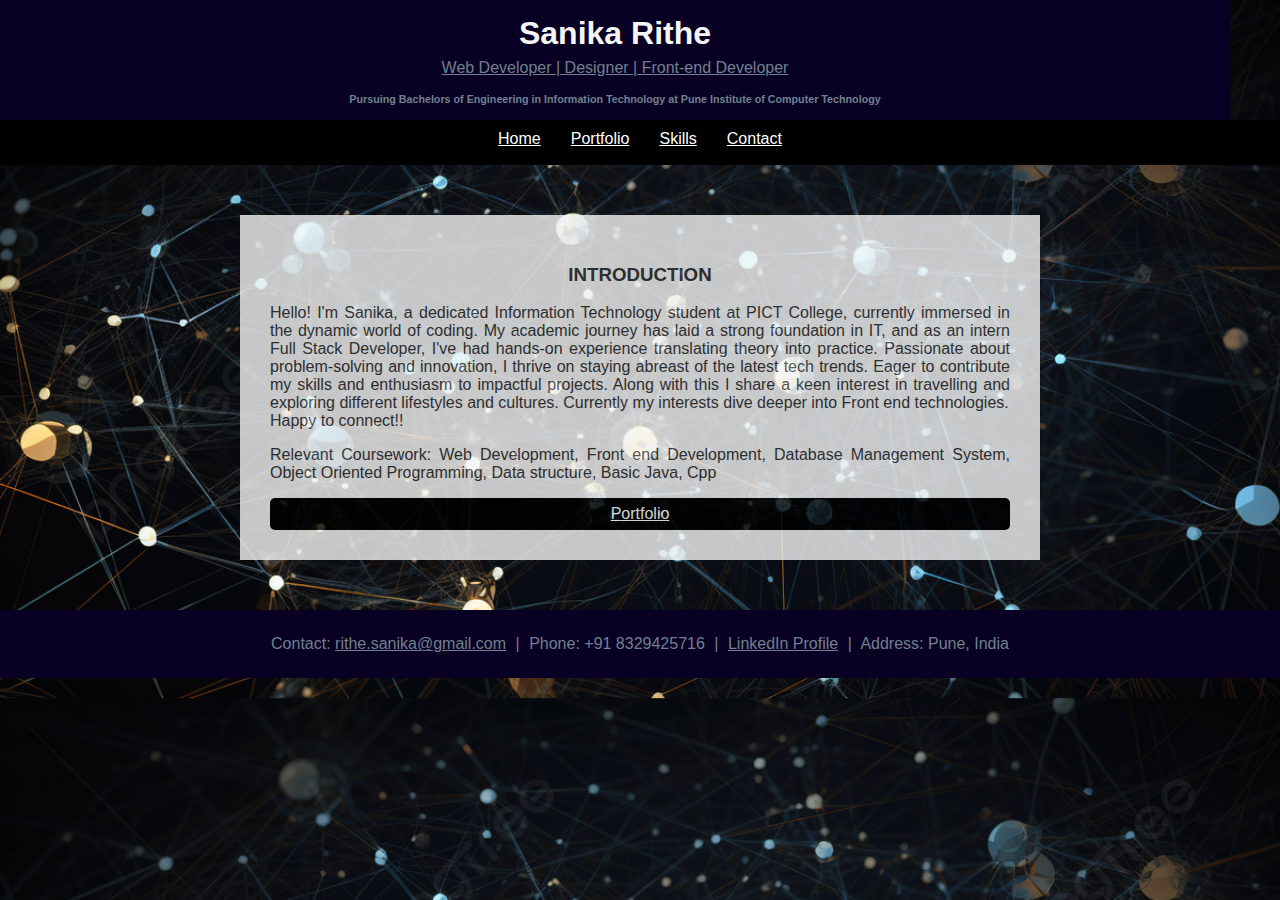
<file: index.html>
<!DOCTYPE html>
<html lang="en">

<head>
    <meta charset="UTF-8">
    <meta name="viewport" content="width=device-width, initial-scale=1.0">
    <link rel="stylesheet" href="styles.css">
    <title>Sanika Rithe - Portfolio</title>
</head>

<body>
    <!--Headers section-->
    <header>
        <div class="container">
            <h1>Sanika Rithe</h1>
            <p>Web Developer | Designer | Front-end Developer</p>
            <h6>Pursuing Bachelors of Engineering in Information Technology at Pune Institute of Computer Technology</h6>
        </div>
        <!--navigation bar-->
        <nav>
            <ul>
                <li><a href="index.html"> Home</a></li>
                <li><a href="portfolio.html"> Portfolio</a >
                <li><a href="skills.html"> Skills</a></li>
                <li><a href="contact.html"> Contact</a></li>
            </ul>
        </nav>
    </header>
    <!--header end-->
    <div class="intro">
        <!--introduction content-->
        <div class="intro-cont">
            <h3>INTRODUCTION</h3>
            <p>Hello! I'm Sanika, a dedicated Information Technology student at PICT College, currently immersed in the dynamic world of coding. My academic journey has laid a strong foundation in IT, and as an intern Full Stack Developer, I've had hands-on experience translating theory into practice. Passionate about problem-solving and innovation, I thrive on staying abreast of the latest tech trends. Eager to contribute my skills and enthusiasm to impactful projects. Along with this I share a keen interest in travelling and exploring different lifestyles and cultures. Currently my interests dive deeper into Front end technologies.
                <br> Happy to connect!!<br>
                <p>Relevant Coursework: Web Development, Front end Development, Database Management System, Object Oriented Programming, Data structure, Basic Java, Cpp</p>
            </p>
            <!--button to go to another page-->
            <a href="portfolio.html" class="button"> Portfolio </a>
        </div>
    </div>

    <!--footer-->
    <footer>
        <p>Contact: 
            <span class="contact-info"><a href="mailto:rithe.sanika@gmail.com">rithe.sanika@gmail.com</a></span>
            <span class="separator">|</span>
            <span class="contact-info">Phone: +91 8329425716</span>
            <span class="separator">|</span>
            <span class="contact-info"><a href="https://www.linkedin.com/in/sanika-rithe-55406a222/">LinkedIn Profile</a></span>
            <span class="separator">|</span>
            <span class="contact-info">Address: Pune, India</span>
        </p>
    </footer>
</body>

</html>
</file>
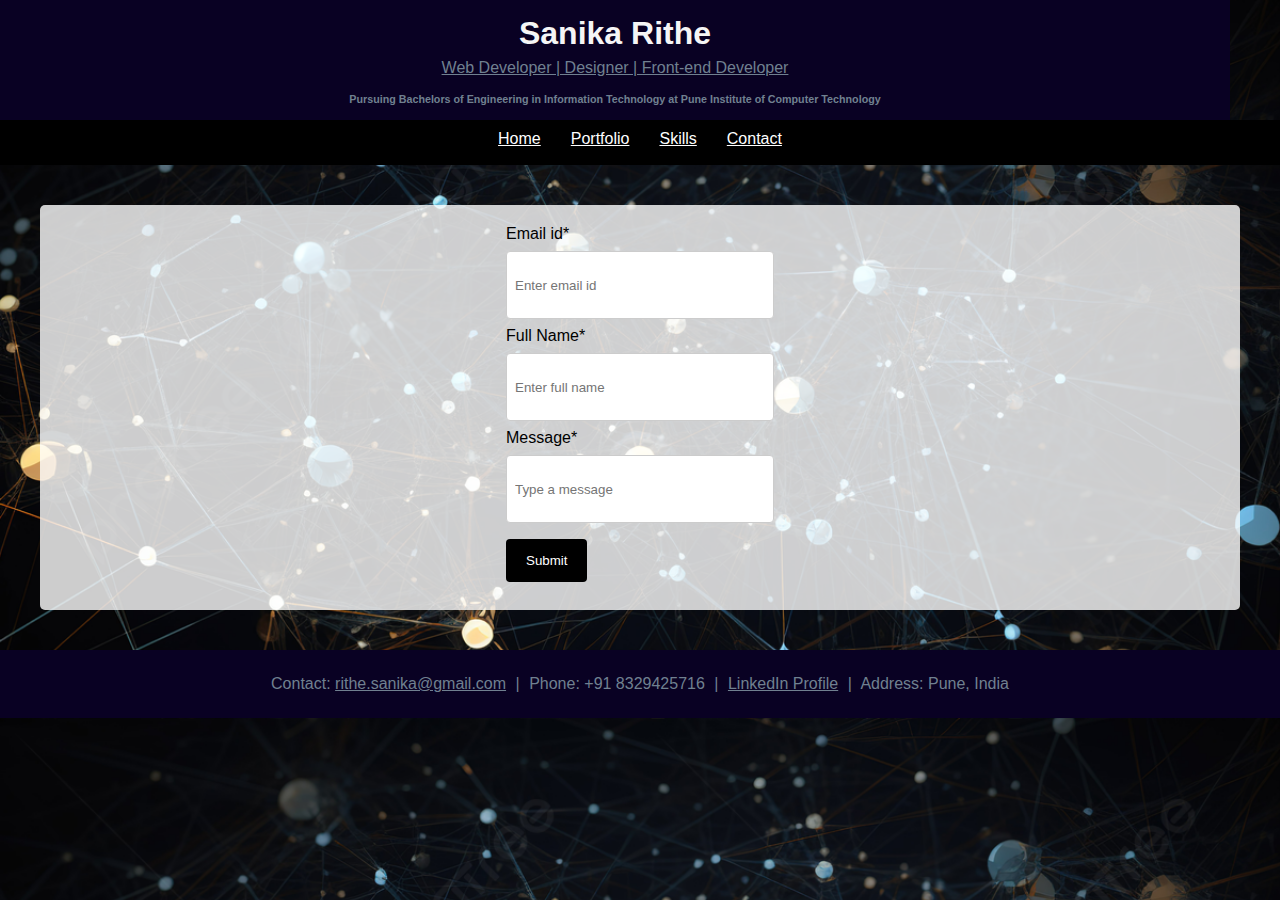
<file: contact.html>
<!DOCTYPE html>
<html lang="en">
<head>
    <meta charset="UTF-8">
    <meta name="viewport" content="width=device-width, initial-scale=1.0">
    <link rel="stylesheet" href="styles.css">
    <title>Sanika Rithe - Portfolio</title>
</head>
<body>
    <header>
        <div class="container">
            <h1>Sanika Rithe</h1>
            <p>Web Developer | Designer | Front-end Developer</p>
            <h6>Pursuing Bachelors of Engineering in Information Technology at Pune Institute of Computer Technology</h6>
        </div>
        <nav>
            <ul>
                <li><a href="index.html"> Home</a></li>
                <li><a href="portfolio.html"> Portfolio</a></li>
                <li><a href="skills.html"> Skills</a></li>
                <li><a href="contact.html"> Contact</a></li>
            </ul>
        </nav>
    </header>

    <!--Contact form-->
    <div class="contact">
        <!--validate form while clicking submit-->
        <form onsubmit="return validateForm()">
            <label for="email">Email id*</label><br>
            <input type="text" id="email" name="email" placeholder="Enter email id" required>
            <span id="emailError" class="error"></span><br>

            <label for="name">Full Name*</label><br>
            <input type="text" id="name" name="name" placeholder="Enter full name" required>
            <span id="nameError" class="error"></span><br>

            <label for="message">Message*</label><br>
            <input type="text" id="message" name="message" placeholder="Type a message">
            <span id="messageError" class="error"></span><br>

            <button type="submit">Submit</button>
        </form>
    </div>

    <!--code for validate form function written in this file-->
    <script src="script.js"></script>

    <!--footer-->
    <footer>
        <p>Contact: 
            <span class="contact-info"><a href="mailto:rithe.sanika@gmail.com">rithe.sanika@gmail.com</a></span>
            <span class="separator">|</span>
            <span class="contact-info">Phone: +91 8329425716</span>
            <span class="separator">|</span>
            <span class="contact-info"><a href="https://www.linkedin.com/in/sanika-rithe-55406a222/">LinkedIn Profile</a></span>
            <span class="separator">|</span>
            <span class="contact-info">Address: Pune, India</span>
        </p>
    </footer>
</body>
</html>
</file>
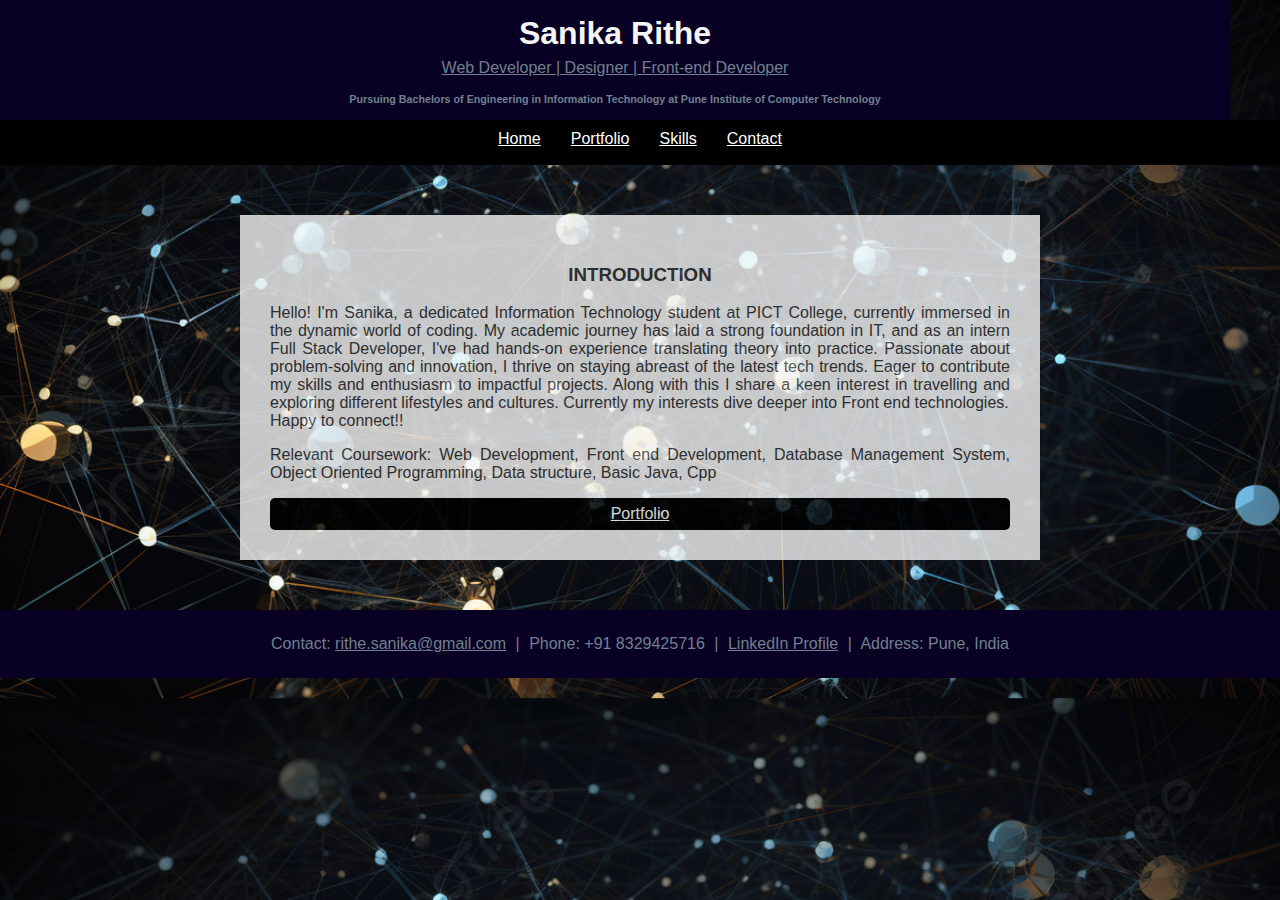
<file: home.html>
<!DOCTYPE html>
<html lang="en">

<head>
    <meta charset="UTF-8">
    <meta name="viewport" content="width=device-width, initial-scale=1.0">
    <link rel="stylesheet" href="styles.css">
    <title>Sanika Rithe - Portfolio</title>
</head>

<body>
    <!--Headers section-->
    <header>
        <div class="container">
            <h1>Sanika Rithe</h1>
            <p>Web Developer | Designer | Front-end Developer</p>
            <h6>Pursuing Bachelors of Engineering in Information Technology at Pune Institute of Computer Technology</h6>
        </div>
        <!--navigation bar-->
        <nav>
            <ul>
                <li><a href="home.html"> Home</a></li>
                <li><a href="portfolio.html"> Portfolio</a >
                <li><a href="skills.html"> Skills</a></li>
                <li><a href="contact.html"> Contact</a></li>
            </ul>
        </nav>
    </header>
    <!--header end-->
    <div class="intro">
        <!--introduction content-->
        <div class="intro-cont">
            <h3>INTRODUCTION</h3>
            <p>Hello! I'm Sanika, a dedicated Information Technology student at PICT College, currently immersed in the dynamic world of coding. My academic journey has laid a strong foundation in IT, and as an intern Full Stack Developer, I've had hands-on experience translating theory into practice. Passionate about problem-solving and innovation, I thrive on staying abreast of the latest tech trends. Eager to contribute my skills and enthusiasm to impactful projects. Along with this I share a keen interest in travelling and exploring different lifestyles and cultures. Currently my interests dive deeper into Front end technologies.
                <br> Happy to connect!!<br>
                <p>Relevant Coursework: Web Development, Front end Development, Database Management System, Object Oriented Programming, Data structure, Basic Java, Cpp</p>
            </p>
            <!--button to go to another page-->
            <a href="portfolio.html" class="button"> Portfolio </a>
        </div>
    </div>

    <!--footer-->
    <footer>
        <p>Contact: 
            <span class="contact-info"><a href="mailto:rithe.sanika@gmail.com">rithe.sanika@gmail.com</a></span>
            <span class="separator">|</span>
            <span class="contact-info">Phone: +91 8329425716</span>
            <span class="separator">|</span>
            <span class="contact-info"><a href="https://www.linkedin.com/in/sanika-rithe-55406a222/">LinkedIn Profile</a></span>
            <span class="separator">|</span>
            <span class="contact-info">Address: Pune, India</span>
        </p>
    </footer>
</body>

</html>
</file>
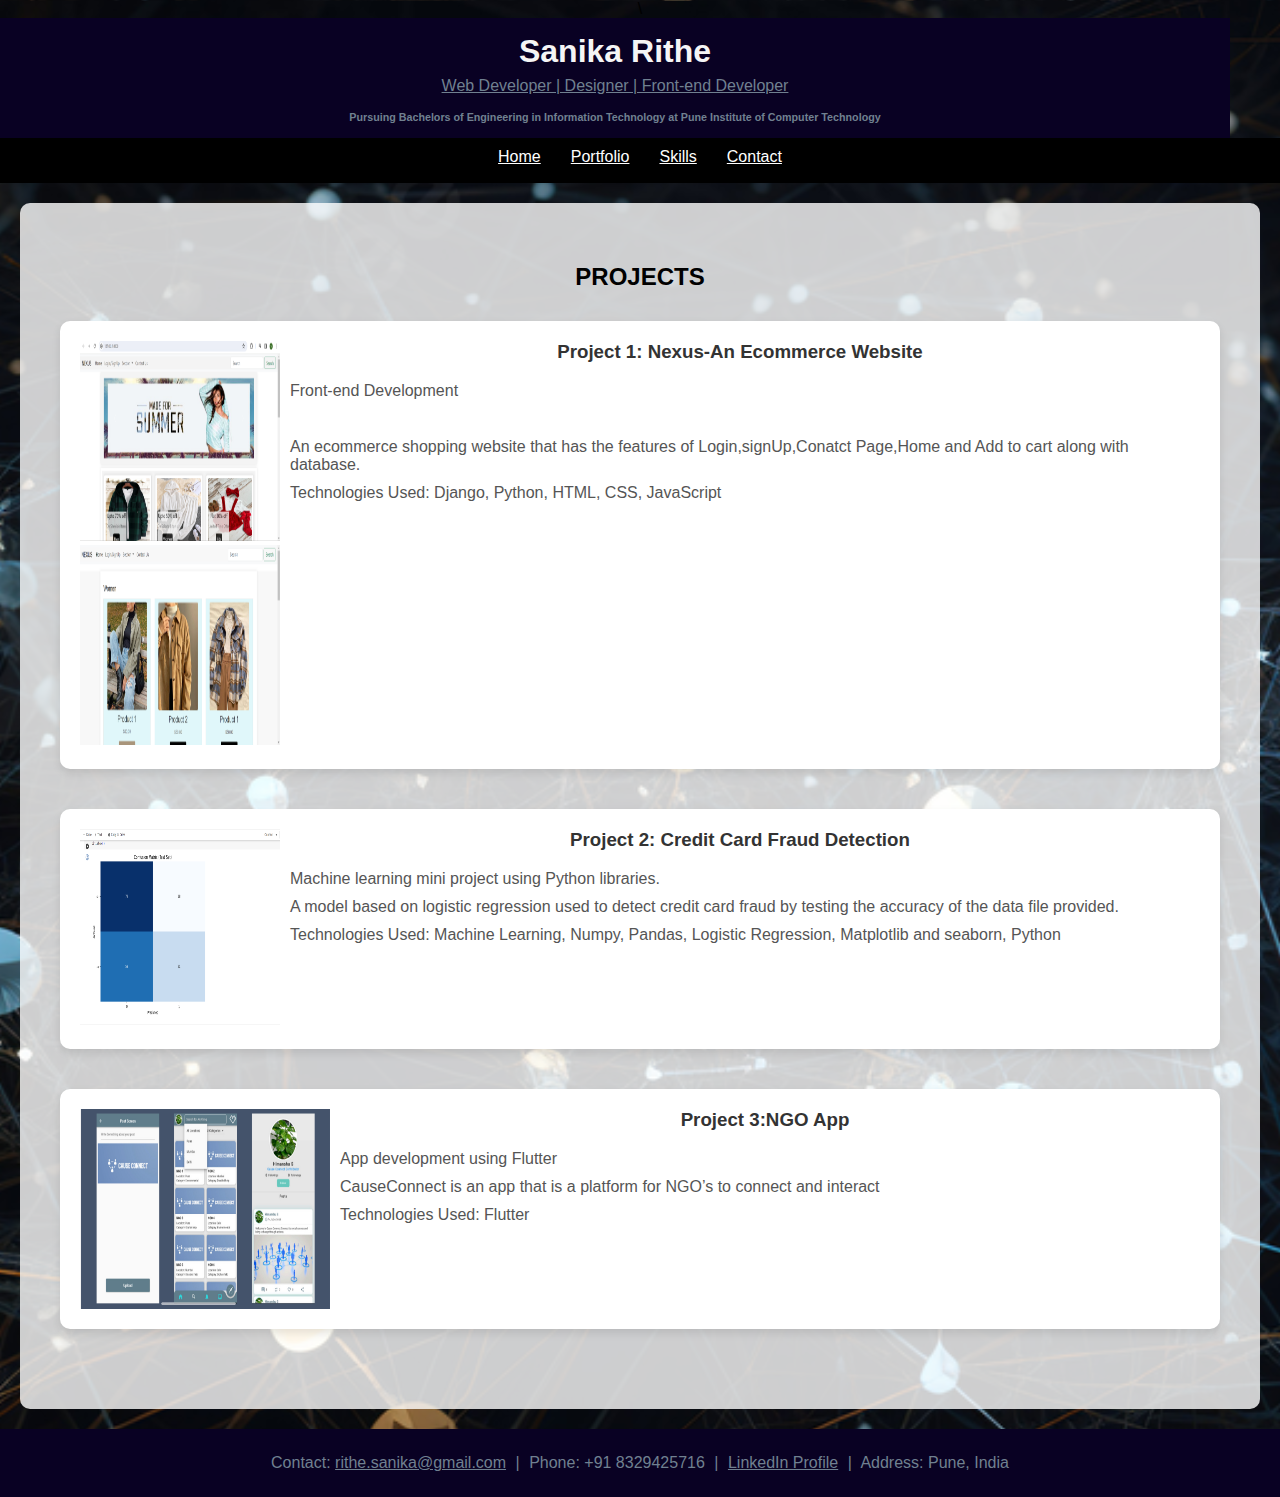
<file: portfolio.html>
<!DOCTYPE html>
<html lang="en">
<head>
    <meta charset="UTF-8">
    <meta name="viewport" content="width=device-width, initial-scale=1.0">
    <link rel="stylesheet" href="styles.css">
    <title>Sanika Rithe - Portfolio</title>
</head>
<body>
    <header>
        \<div class="container">
            <h1>Sanika Rithe</h1>
            <p>Web Developer | Designer | Front-end Developer</p>
            <h6>Pursuing Bachelors of Engineering in Information Technology at Pune Institute of Computer Technology</h6>
        </div>
        <nav>
            <ul>
                <li><a href="index.html"> Home</a></li>
                <li><a href="portfolio.html"> Portfolio</a >
                <li><a href="skills.html"> Skills</a></li>
                <li><a href="contact.html"> Contact</a></li>
            </ul>
        </nav>
    </header>

    <div class="container-p">
        <h2>PROJECTS</h2>
        
        <!--First project container-->  
        <div class="project-card">
            <div id="imageSlider" class="carousel slide" data-ride="carousel">
                <div class="carousel-inner">
                    <div class="carousel-item active">
                        <img src="pictures/project1.png" class="d-block w-100" width="200" height="200" alt="Project 1">
                    </div>
                    <div class="carousel-item">
                        <img src="pictures/project2.png" class="d-block w-100" width="200" height="200" alt="Project 2">
                    </div>

                </div>
            </div>
            <!--details of project/description -->
            <div class="project-details">
                    <h3>Project 1: Nexus-An Ecommerce Website</h3>
                    <p>Front-end Development</p><br><p>An ecommerce shopping website that has the features of Login,signUp,Conatct Page,Home and Add to cart along with database.</p>
                    <p>Technologies Used: Django, Python, HTML, CSS, JavaScript</p>
            </div>
        </div>

        <!--Second project container-->
        <div class="project-card">
                <img src="pictures/project4.png" alt="Project 2 Thumbnail" width="200" height="200">
                <div class="project-details">
                    <h3>Project 2: Credit Card Fraud Detection</h3>
                    <p>Machine learning mini project using Python libraries.</p>
                    <p>A model based on logistic regression used to detect credit card fraud by testing the accuracy of the data file provided.</p>
                    <p>Technologies Used: Machine Learning, Numpy, Pandas, Logistic Regression, Matplotlib and seaborn, Python</p>
                </div>
        </div>

        <!--Third project container -->

        <div class="project-card">
            <img src="pictures/project5.jpg" alt="Project 3 Thumbnail" width="250" height="200">
            <div class="project-details">
                    <h3>Project 3:NGO App </h3>
                    <p>App development using Flutter </p>
                    <p>CauseConnect is an app that is a platform for NGO’s to connect and interact</p>
                    <p>Technologies Used: Flutter</p>
            </div>
    
        </div>
    </div>

    <!--footer-->
    <footer>
        <p>Contact: 
            <span class="contact-info"><a href="mailto:rithe.sanika@gmail.com">rithe.sanika@gmail.com</a></span>
            <span class="separator">|</span>
            <span class="contact-info">Phone: +91 8329425716</span>
            <span class="separator">|</span>
            <span class="contact-info"><a href="https://www.linkedin.com/in/sanika-rithe-55406a222/">LinkedIn Profile</a></span>
            <span class="separator">|</span>
            <span class="contact-info">Address: Pune, India</span>
        </p>
    </footer>
    
 
</body>
</html>
</file>
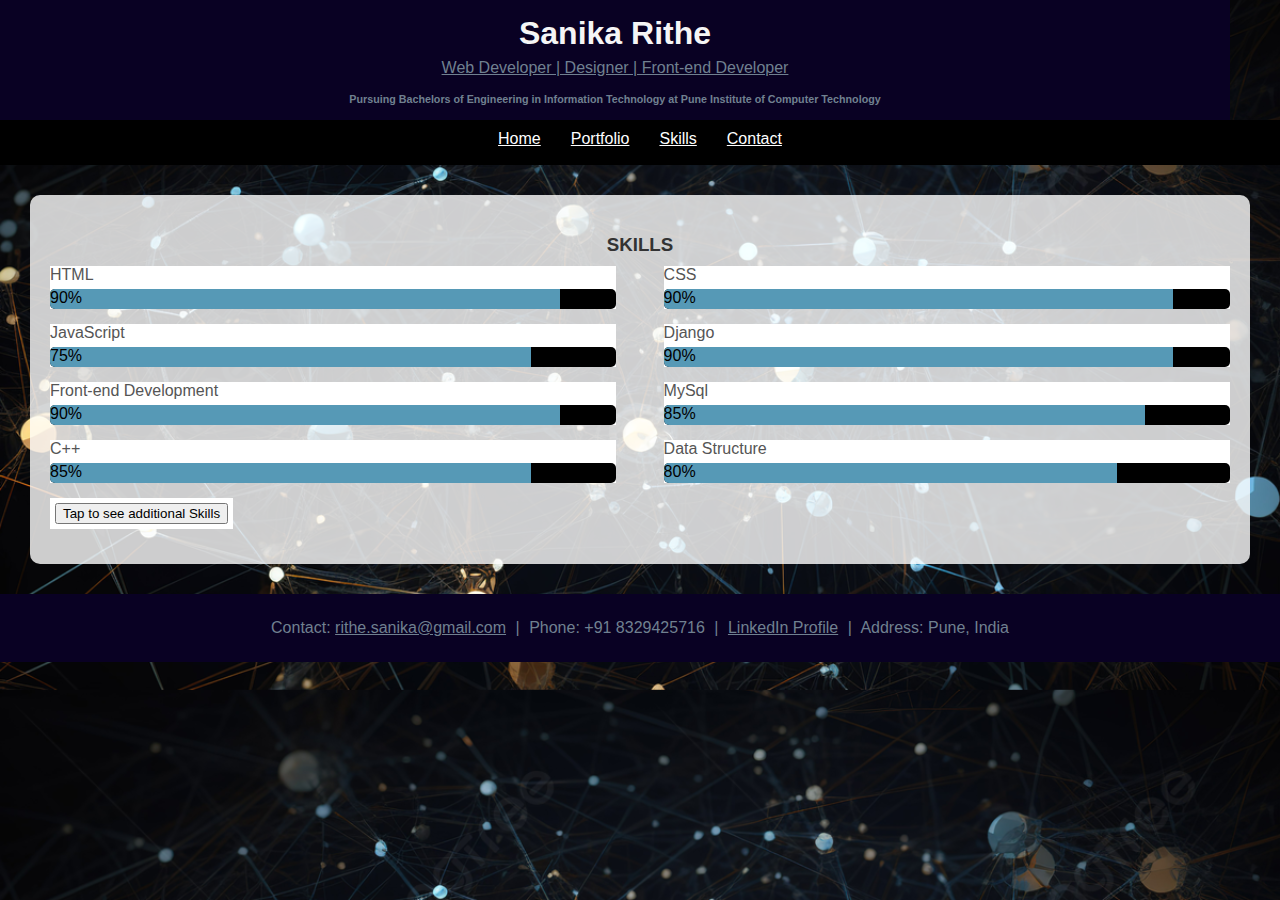
<file: skills.html>
<!DOCTYPE html>
<html lang="en">
<head>
    <meta charset="UTF-8">
    <meta name="viewport" content="width=device-width, initial-scale=1.0">
    <link rel="stylesheet" href="styles.css">
    <title>Sanika Rithe - Portfolio</title>
</head>
<body>
    <header>
        <div class="container">
            <h1>Sanika Rithe</h1>
            <p>Web Developer | Designer | Front-end Developer</p>
            <h6>Pursuing Bachelors of Engineering in Information Technology at Pune Institute of Computer Technology</h6>
        </div>
        <nav>
            <ul>
                <li><a href="index.html"> Home</a></li>
                <li><a href="portfolio.html"> Portfolio</a ></li>
                <li><a href="skills.html"> Skills</a></li>
                <li><a href="contact.html"> Contact</a></li>
            </ul>
        </nav>
    </header>

<!--outside container-->
    <div class="container-s">
        <div class="skill-category">
            <h3>SKILLS</h3>
            <!-- first row div-->
            <div class="skills-row">
                <div class="skill">
                    <span class="skill-name">HTML</span>
                    <!-- progress bar div -->
                    <div class="progress-bar">
                        <div class="progress" style="width: 90%;">90%</div>
                    </div>
                    <!--progress bar div end -->
                </div>   
                <!-- first row first skill info end -->
                <div class="skill">
                    <span class="skill-name">CSS</span>
                    <div class="progress-bar">
                        <div class="progress" style="width: 90%;">90%</div>
                    </div>
                </div>
            </div>
             
            <!--second row div --> 
            <div class="skills-row">
                <div class="skill">
                    <span class="skill-name">JavaScript</span>
                    <div class="progress-bar">
                        <div class="progress" style="width: 85%;">75%</div>
                    </div>
                </div>
                <div class="skill">
                    <span class="skill-name">Django</span>
                    <div class="progress-bar">
                        <div class="progress" style="width: 90%;">90%</div>
                    </div>
                </div>
            </div>

            <!-- third row div -->
            <div class="skills-row">
                <div class="skill">
                    <span class="skill-name">Front-end Development</span>
                    <div class="progress-bar">
                        <div class="progress" style="width: 90%;">90%</div>
                    </div>
                </div>
                <div class="skill">
                    <span class="skill-name">MySql</span>
                    <div class="progress-bar">
                        <div class="progress" style="width: 85%;">85%</div>
                    </div>
                </div>
            </div>

            <!-- fourth row div -->
            <div class="skills-row">
                <div class="skill">
                    <span class="skill-name">C++</span>
                    <div class="progress-bar">
                        <div class="progress" style="width: 85%;">85%</div>
                    </div>
                </div>
                <div class="skill">
                    <span class="skill-name">Data Structure</span>
                    <div class="progress-bar">
                        <div class="progress" style="width: 80%;">80%</div>
                    </div>
                </div>
            </div>

            <!--fifth row div --> 
            <div class="skills-row">
                <!--Button div for other skills -->
                <div class="skill-other">
                    <button id="skillsText" onclick="toggleSkills()">Tap to see additional Skills</button>
                    <p id="additionalSkills">BootStrap, Python, Wordpress</p>
                </div>
            </div>
            <script src="script.js"></script>

        </div>
    </div>

    <!--footer-->
    <footer>
        <p>Contact: 
            <span class="contact-info"><a href="mailto:rithe.sanika@gmail.com">rithe.sanika@gmail.com</a></span>
            <span class="separator">|</span>
            <span class="contact-info">Phone: +91 8329425716</span>
            <span class="separator">|</span>
            <span class="contact-info"><a href="https://www.linkedin.com/in/sanika-rithe-55406a222/">LinkedIn Profile</a></span>
            <span class="separator">|</span>
            <span class="contact-info">Address: Pune, India</span>
        </p>
    </footer>

</body>
</html>
</file>
<file: styles.css>
/* CSS for Home page */

body {
    font-family: 'Arial', sans-serif;
    margin: 0;
    padding: 0;
    /* setting background image to body section */
    background-image: url("pictures/img1.jpg");
    background-color: #cccccc;
    background-position: center;
    background-size: cover;
}

.container {
    max-width: 1200px;
    margin: 0px;
    background-color: rgb(9, 1, 35);
    color: #fff;
    text-align: center;
    padding: 15px;
}


/* header */

header {
    text-align: center;
}

header h1 {
    margin: 0px;
    padding: 0px;
    color: whitesmoke
}

header h6 {
    margin: 0px;
    padding: 0px;
    color: slategray;
}

header p {
    margin-top: 7px;
    padding: 0px;
    color: slategrey;
    text-decoration: underline;
}


/* footer */

footer {
    background-color: rgb(9, 1, 35);
    color: white;
    padding: 20px;
    text-align: center;
}

footer p {
    color: slategray;
    margin: 5px 0;
}

footer a {
    color: slategray;
    text-decoration: underline;
}

footer a:hover {
    color: aliceblue;
}

.contact-info {
    display: inline;
}

.separator {
    margin: 0 5px;
    /* Adjust the margin as needed */
}


/* CSS for Home page-nav bar */

nav {
    background-color: black;
    height: 25px;
    justify-content: space-evenly;
    padding: 10px;
    text-align: center;
    box-shadow: #5699b6;
}

nav ul {
    list-style: none;
    margin: 0;
    padding: 0;
    display: flex;
    justify-content: center;
}

nav li {
    margin: 0 15px;
}

nav a {
    text-decoration: underline;
    color: #fff;
    display: flex;
    flex-direction: column;
    align-items: center;
}

nav a:hover {
    background-color: #5699b6;
    color: black;
}


/* CSS for Home page- Inroduction */

.intro {
    display: flexbox;
    background-color: whitesmoke;
    height: 300px auto;
    max-width: 800px;
    opacity: 80%;
    margin: 50px auto;
    justify-content: center;
}

.intro-cont {
    display: block;
    justify-content: center;
    padding: 30px;
    text-align: justify;
    color: #333;
}

h3 {
    text-align: center;
}

.button {
    display: flex;
    padding: 7px;
    background-color: black;
    color: #fff;
    text-decoration: underline;
    border-radius: 5px;
    justify-content: center;
    text-align: center;
    opacity: 100%;
}

.button:hover {
    background-color: cadetblue;
    color: black;
}


/* CSS for Portfolio */

.container-p {
    background-color: rgba(255, 255, 255, 0.8);
    padding: 40px;
    margin: 20px;
    border-radius: 10px;
}

.project-card {
    display: flex;
    margin-bottom: 40px;
    background-color: #fff;
    padding: 20px;
    border-radius: 10px;
    box-shadow: 0 4px 8px rgba(0, 0, 0, 0.1);
    text-justify: justify;
}

.project-card:hover {
    background-color: aliceblue;
}

.project-details {
    flex: 1;
    text-justify: justify;
    width: 50%;
}

.project-details h3 {
    margin-top: 0;
    color: #333;
}

.project-details p {
    display: block;
    color: #555;
    margin: 10px;
}


/* CSS for Conatct form */

.contact {
    max-width: 300px auto;
    border-radius: 5px;
    background-color: rgba(255, 255, 255, 0.8);
    padding: 20px;
    display: flex;
    align-items: center;
    justify-content: center;
    margin: 40px;
}

input[type=text] {
    padding: 8px;
    margin: 8px 0;
    border: 1px solid #ccc;
    border-radius: 4px;
    width: 250px;
    height: 50px;
}

input[type=text]:hover {
    background-color: rgb(9, 1, 35);
    color: white;
}

button[type=submit] {
    background-color: black;
    color: white;
    padding: 14px 20px;
    margin: 8px 0;
    border: none;
    border-radius: 4px;
    cursor: pointer;
}

button[type=submit]:hover {
    background-color: rgb(9, 1, 35);
}

input[type=textbox] {
    width: 250px;
    height: 50px;
    margin: 8px 0;
    border: none;
    border-radius: 4px;
}

.contact h4 {
    display: block;
}


/* CSS for skill page*/

h2 {
    text-align: center;
    margin-bottom: 30px;
}

.skill-category {
    margin: 30px;
    background-color: rgba(255, 255, 255, 0.8);
    padding: 20px;
    border-radius: 10px;
}

.skill-category h3 {
    color: #333;
    margin-bottom: 10px;
}

.skills-row {
    display: flex;
    justify-content: space-between;
    margin-bottom: 15px;
}

.skill {
    width: 48%;
    background-color: #fff;
}

.skill:hover {
    background-color: aliceblue;
}

.skill-name {
    display: block;
    color: #555;
    margin-bottom: 5px;
}

.skill-other {
    justify-content: center;
    background-color: #fff;
    padding: 5px;
    color: #333;
    max-width: 300px;
}

.progress-bar {
    width: 100%;
    height: 20px;
    background-color: #000000;
    border-radius: 5px;
    overflow: hidden;
}

.progress {
    height: 100%;
    background-color: #5699b6;
}

#additionalSkills {
    display: none;
    text-align: center;
    color: black;
    text-decoration: underline;
    cursor: pointer;
    background-color: aliceblue;
}
</file>
